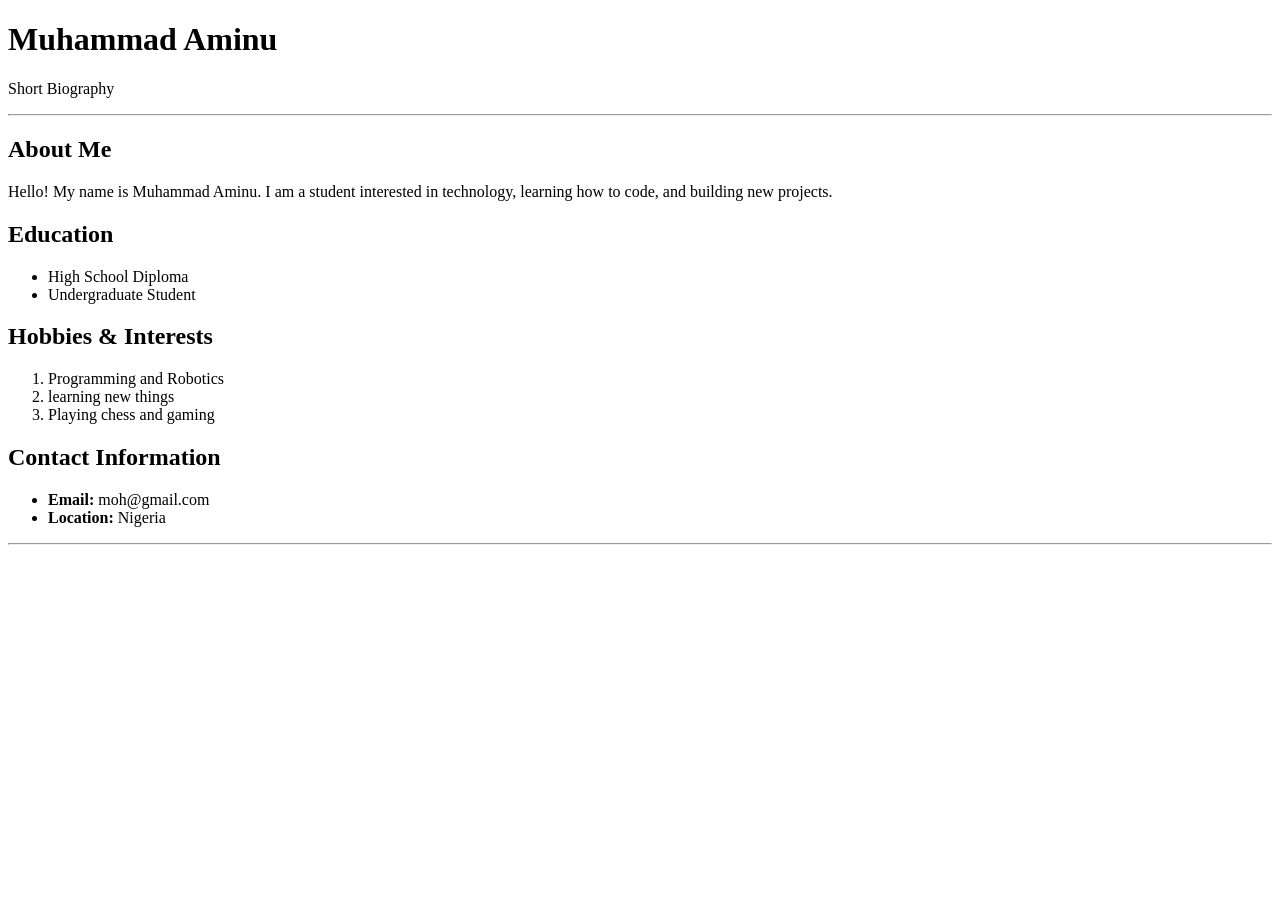
<file: class1.html>
<!DOCTYPE html>
<html lang="en">
<head>
    <meta charset="UTF-8">
    <title>My Biography - Muhammad Aminu</title>
</head>
<body>

    <!-- Header Section -->
    <header>
        <h1>Muhammad Aminu</h1>
        <p>Short Biography</p>
    </header>

    <hr>

    <!-- Main Content -->
    <main>
        <!-- About Section -->
        <section>
            <h2>About Me</h2>
            <p>
                Hello! My name is Muhammad Aminu. I am a student interested in technology, 
                learning how to code, and building new projects.
            </p>
        </section>

        <!-- Education Section -->
        <section>
            <h2>Education</h2>
            <ul>
                <li>High School Diploma</li>
                <li>Undergraduate Student</li>
            </ul>
        </section>

        <!-- Hobbies / Interests (List) -->
        <section>
            <h2>Hobbies & Interests</h2>
            <ol>
                <li>Programming and Robotics</li>
                <li>learning new things</li>
                <li>Playing chess and gaming</li>
            </ol>
        </section>

        <!-- Contact Section -->
        <section>
            <h2>Contact Information</h2>
            <ul>
                <li><strong>Email:</strong> moh@gmail.com</li>
                <li><strong>Location:</strong> Nigeria</li>
            </ul>
        </section>
    </main>

    <hr>


</body>
</html>
</file>
